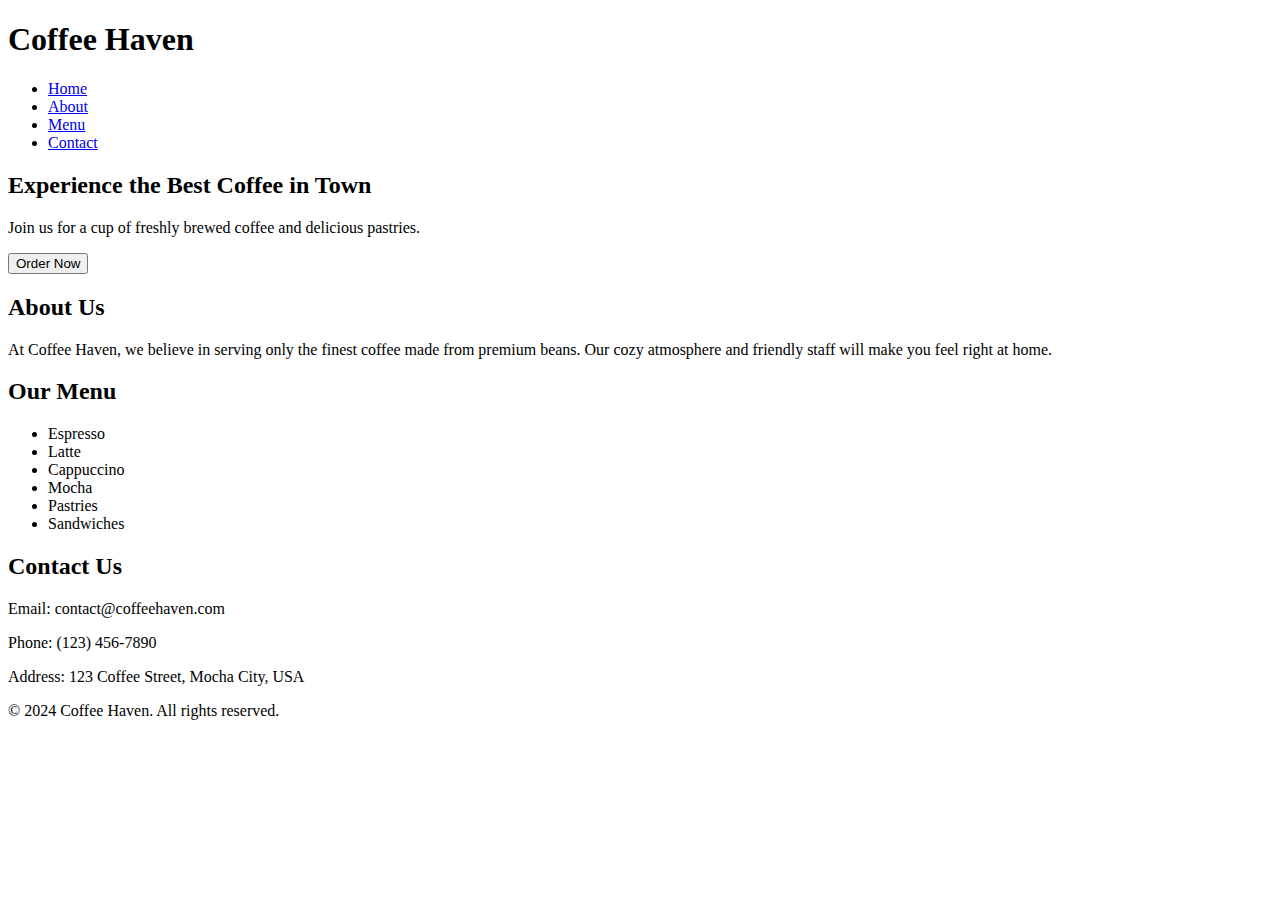
<file: index.html>
<!DOCTYPE html>
<html lang="en">
<head>
    <meta charset="UTF-8">
    <meta name="viewport" content="width=device-width, initial-scale=1.0">
    <title>Welcome to Coffee Haven</title>
    <link rel="stylesheet" href="styles.css">
</head>
<body>
    <header>
        <div class="container">
            <h1>Coffee Haven</h1>
            <nav>
                <ul>
                    <li><a href="#home">Home</a></li>
                    <li><a href="#about">About</a></li>
                    <li><a href="#menu">Menu</a></li>
                    <li><a href="#contact">Contact</a></li>
                </ul>
            </nav>
        </div>
    </header>
    <main>
        <section id="home" class="hero">
            <div class="container">
                <h2>Experience the Best Coffee in Town</h2>
                <p>Join us for a cup of freshly brewed coffee and delicious pastries.</p>
                <button class="cta-button" onclick="showAlert()">Order Now</button>
            </div>
        </section>
        <section id="about" class="content-section">
            <div class="container">
                <h2>About Us</h2>
                <p>At Coffee Haven, we believe in serving only the finest coffee made from premium beans. Our cozy atmosphere and friendly staff will make you feel right at home.</p>
            </div>
        </section>
        <section id="menu" class="content-section">
            <div class="container">
                <h2>Our Menu</h2>
                <ul>
                    <li>Espresso</li>
                    <li>Latte</li>
                    <li>Cappuccino</li>
                    <li>Mocha</li>
                    <li>Pastries</li>
                    <li>Sandwiches</li>
                </ul>
            </div>
        </section>
        <section id="contact" class="content-section">
            <div class="container">
                <h2>Contact Us</h2>
                <p>Email: contact@coffeehaven.com</p>
                <p>Phone: (123) 456-7890</p>
                <p>Address: 123 Coffee Street, Mocha City, USA</p>
            </div>
        </section>
    </main>
    <footer>
        <div class="container">
            <p>&copy; 2024 Coffee Haven. All rights reserved.</p>
        </div>
    </footer>
    <script src="scripts.js"></script>
</body>
</html>
</file>
<file: styles.css>
/* Add this to your existing CSS file */

/* Modal Styles */
.modal {
    display: none;
    position: fixed;
    z-index: 1;
    left: 0;
    top: 0;
    width: 100%;
    height: 100%;
    overflow: auto;
    background-color: rgb(0,0,0);
    background-color: rgba(0,0,0,0.4);
}

.modal-content {
    background-color: #fefefe;
    margin: 15% auto;
    padding: 20px;
    border: 1px solid #888;
    width: 80%;
    max-width: 500px;
    border-radius: 8px;
    text-align: center;
}

.close {
    color: #aaa;
    float: right;
    font-size: 28px;
    font-weight: bold;
}

.close:hover,
close:focus {
    color: black;
    text-decoration: none;
    cursor: pointer;
}

/* Smooth Scrolling */
html {
    scroll-behavior: smooth;
}
</file>
